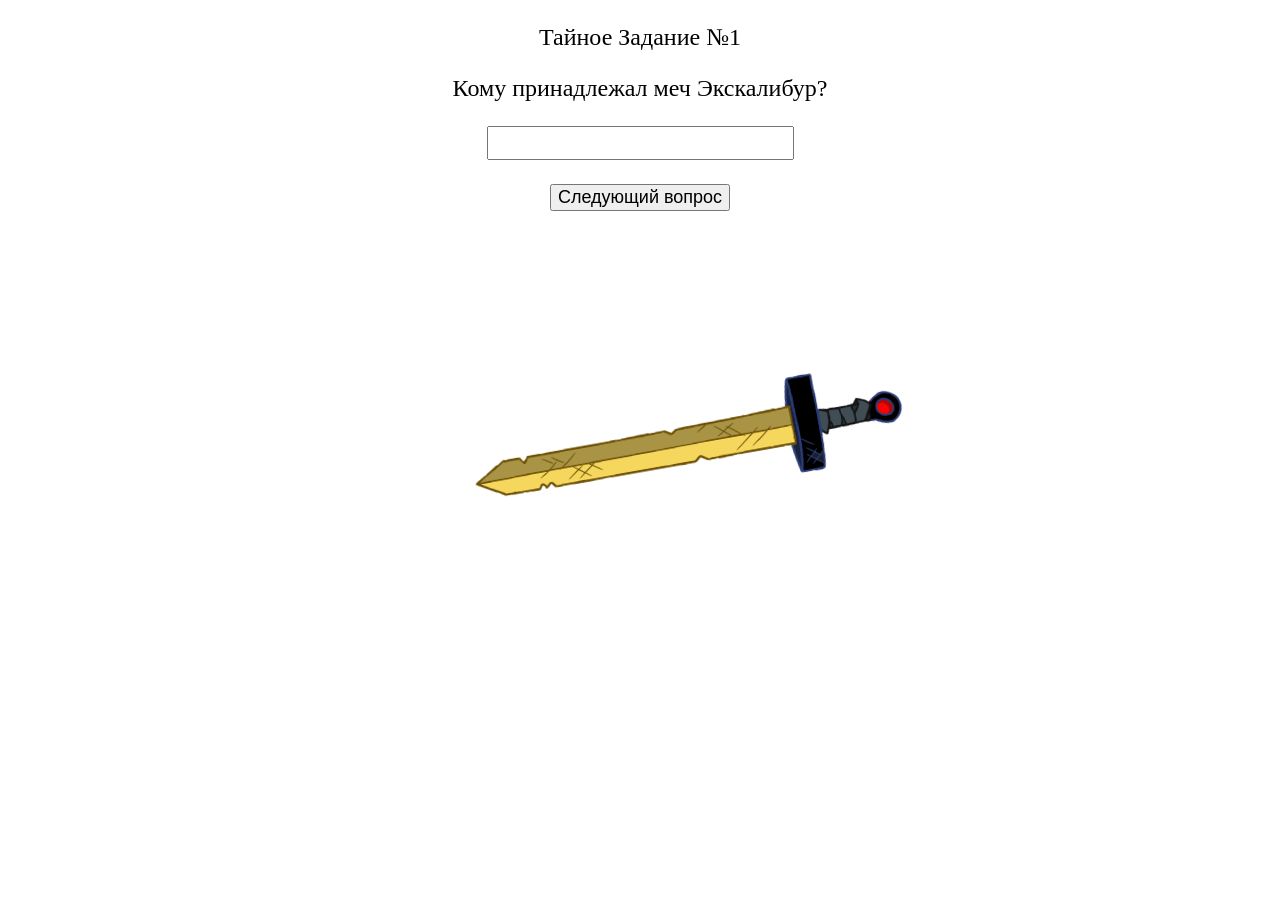
<file: magic/excalibur.html>
<!DOCTYPE html>
<html>
<link rel="shortcut icon" href="../images/devil-dog-png-5.png" type="image/png">
<head><title>Тайный Квест №1</title>
<meta charset="utf-8">
<style>
	body{
		background: url(http://htmlbook.ru/files/images/html5/canvas05.png);
	}	
p, span, input {
 font-size:24px;
}
button{
    font-size:18px;
}
#vo {
    color:green;
}
#nvo {
    color:red;
}
#ot {
    color:blue;
}
</style>
</head>
<body>
<div style="margin-left: auto;margin-right: auto;width: 600px;text-align:center;">
<p><span id="tema"></span></p>
<div id="vopros1" style="display:block;">
<p>Кому принадлежал меч Экскалибур?</p>
<p><span id="v_1"></span> <input type="text" id="z_1"></p>
</div>
<div id="vopros2" style="display:none;">
<p>Когда погиб король Артур?</p>
<p><span id="v_2"></span> <input type="text" id="z_2"></p>
</div>
<div id="vopros3" style="display:none;">
<p>Где выковали Экскалибур?</p>
<p><span id="v_3"></span> <input type="text" id="z_3"></p>
</div>
<button id="kn_sl" onclick="sled_vopr();">Следующий вопрос</button>
<button id="kn_pr" style="display:none;" onclick="proverit();">Проверить</button>
<div id="rezultat"></div>
</div>
<script>
function showMessage() {
message = 'Вы приступаете к выполнению "Тайного Квеста №1". Вы согласны?';
}
showMessage();

alert( message );
document.addEventListener('DOMContentLoaded', function(){
    document.getElementById('v_1').innerHTML = vopros_1;
    document.getElementById('v_2').innerHTML = vopros_2;
    document.getElementById('v_3').innerHTML = vopros_3;
    document.getElementById('tema').innerHTML = test;
});
function sled_vopr(){
    if(document.getElementById('vopros2').style.display == "block"){
        document.getElementById('vopros2').style.display = "none";
        document.getElementById('vopros3').style.display = "block";
        document.getElementById('kn_sl').style.display = "none";
        document.getElementById('kn_pr').style.display = "block";
        document.getElementById('kn_fr').style.display = "block";
    }
    if(document.getElementById('vopros1').style.display == "block"){
        document.getElementById('vopros1').style.display = "none";
        document.getElementById('vopros2').style.display = "block";
    }
}
var test = "Тайное Задание №1";
var vopros_1 = "";
var vopros_2 = "";
var vopros_3 = "";
 var pr_otv_zadachi_1 = "Артур";  //ВОТ ЭТО ОТВЕТЫ НА ВОПРОСЫ
var pr_otv_zadachi_2 = "542";  //ВОТ ЭТО ОТВЕТЫ НА ВОПРОСЫ
var pr_otv_zadachi_3 = "Авалон";  //ВОТ ЭТО ОТВЕТЫ НА ВОПРОСЫ
function proverit(){
otv_uch_1 = document.getElementById('z_1').value;
otv_ucgenika_1 = otv_uch_1;
otv_uch_1 = (otv_uch_1);
otv_uch_2 = document.getElementById('z_2').value;
otv_ucgenika_2 = otv_uch_2;
otv_uch_2 = (otv_uch_2);
otv_uch_3 = document.getElementById('z_3').value;
otv_ucgenika_3 = otv_uch_3;
otv_uch_3 = (otv_uch_3);
ball = 0;
document.getElementById('vopros3').style.display = "none";
document.getElementById('kn_pr').style.display = "none";
if(otv_uch_1 == pr_otv_zadachi_1){
    ball +=1;
    otveti = "<span id='vo'>Вопрос 1. Вы ответили верно. Ваш ответ: "+otv_ucgenika_1+"</span>";
} else {
    otveti = "<span id='nvo'>Вопрос 1. Вы ответили не верно. Ваш ответ: "+otv_ucgenika_1+"</span>"; 
}
if(otv_uch_2 == pr_otv_zadachi_2){
    ball +=1;
    otveti += "<br><span id='vo'>Вопрос 2. Вы ответили верно. Ваш ответ: "+otv_ucgenika_2+"</span>";
} else {
    otveti += "<br><span id='nvo'>Вопрос 2. Вы ответили не верно. Ваш ответ: "+otv_ucgenika_2+"</span>"; 
}
if(otv_uch_3 == pr_otv_zadachi_3){
    ball +=1;
    otveti += "<br><span id='vo'>Вопрос 3. Вы ответили верно. Ваш ответ: "+otv_ucgenika_3+"</span>";
} else {
    otveti += "<br><span id='nvo'>Вопрос 3. Вы ответили не верно. Ваш ответ: "+otv_ucgenika_3+"</span>";
}
vsego_zadach = 3;
procent_vip = ball/vsego_zadach * 100;
procent_vip = procent_vip.toFixed();
document.getElementById('rezultat').innerHTML = "<span id='ot'>Задания выполнены верно на "+procent_vip+"%.</span><br><br>"+otveti;
}
</script>
<a href="../myquests.html"><img style="transform: rotate(260deg); height: 450px; margin-left: 500px;" src="../images/excalibur.magic.png"></a>
</body>
</html>
</file>
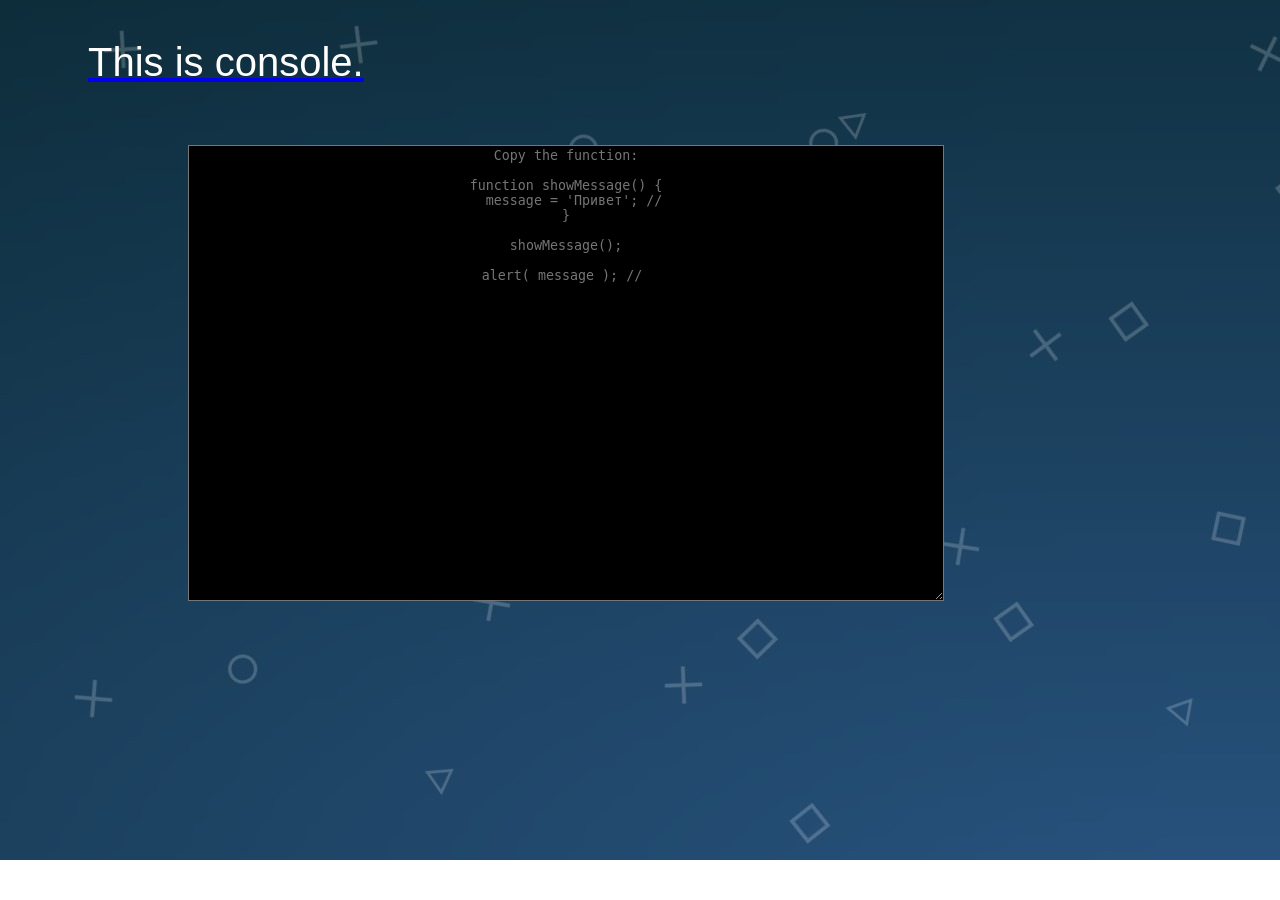
<file: magic/programm.html>
<!DOCTYPE html>
<html>
<head>
	<link rel="shortcut icon" href="../images/devil-dog-png-5.png" type="image/png">
	<style type="text/css">
		textarea::placeholder { text-align: center; }
	</style>
	<title>Тайный Квест №2</title>
</head>
<body style="background: url(background/programm.jpg); background-repeat: no-repeat;">
	<a href="../myquests.html"><p style="font-family: 'Didact Gothic', sans-serif; color: white; font-size: 40px; margin-left: 80px;">This is console.</p></a>
	<textarea placeholder="Copy the function:
	
function showMessage() {
  message = 'Привет'; //
}

showMessage();

alert( message ); // " style="background: black;color: white; width: 750px; height: 450px; margin-top: 20px; margin-left: 180px;">
</textarea>
<script type="text/javascript">
	function showMessage() {
message = 'Вы приступаете к выполнению "Тайного Квеста №2". Вы согласны?';
}
showMessage();

alert( message );
</script>


</body>
</html>
</file>
